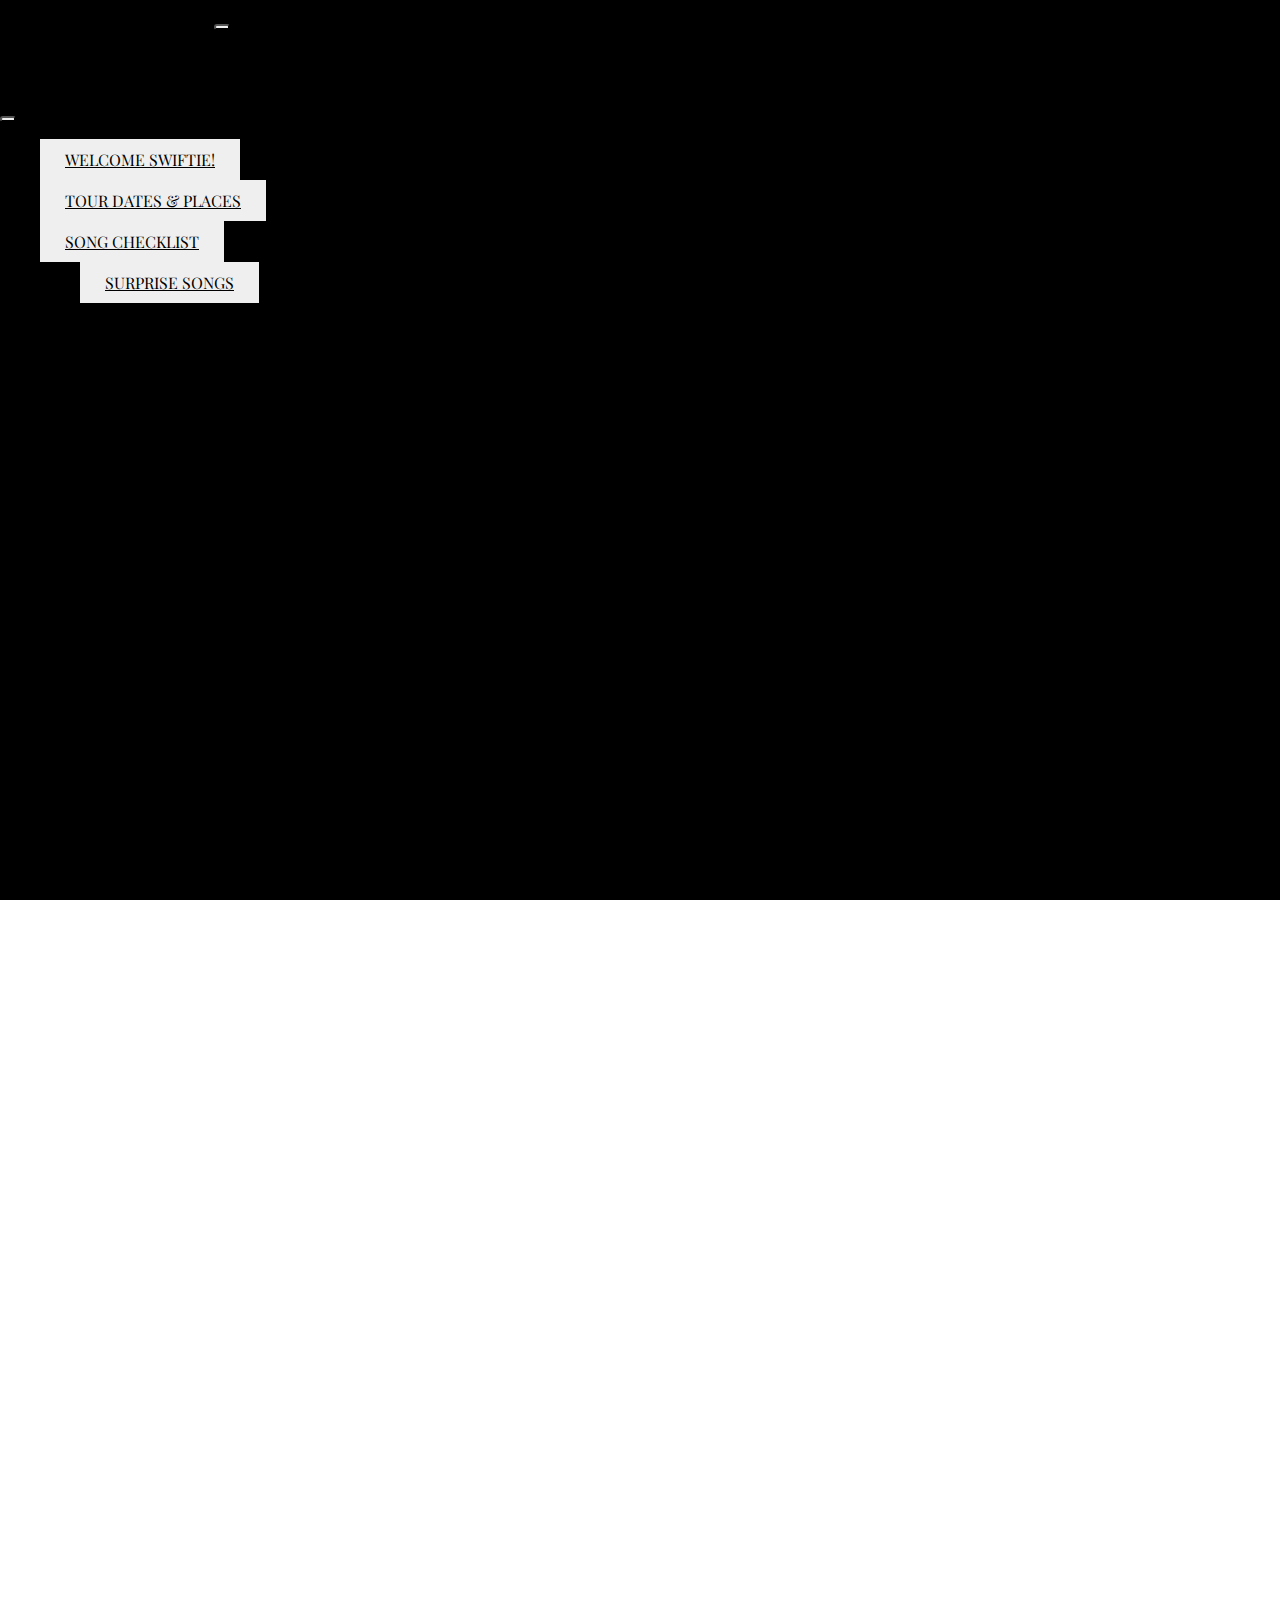
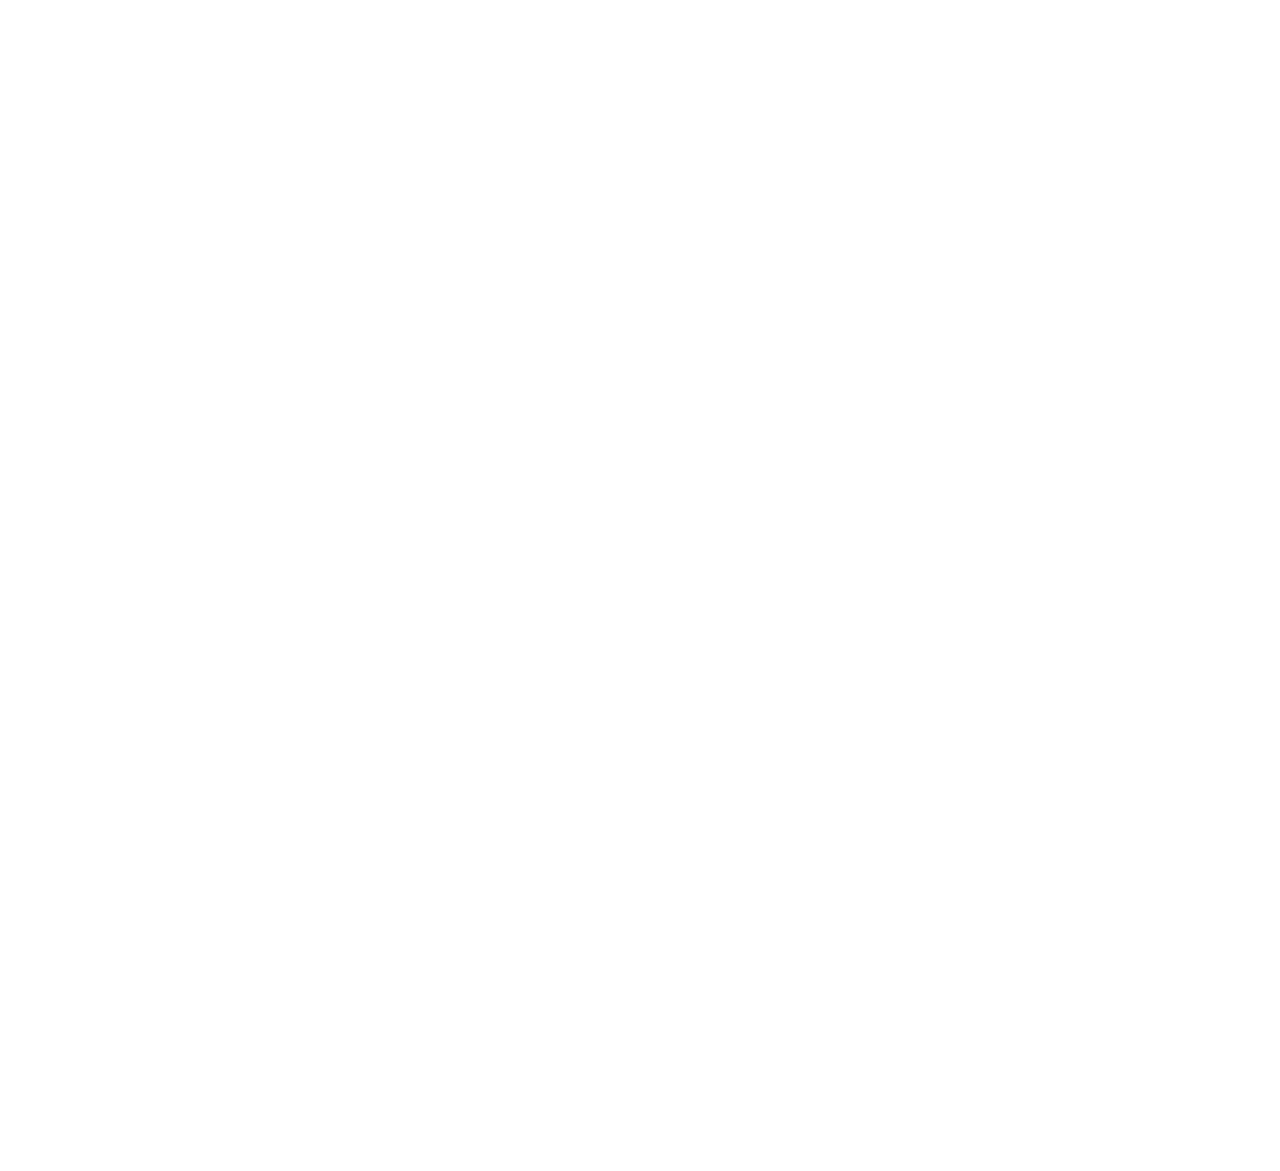
<file: tour-dates-and-places.html>
<!DOCTYPE html>
<html lang="en">

<head>
    <meta charset="UTF-8">
    <meta name="viewport" content="width=device-width, initial-scale=1.0">
    <!-- Google Font -->
    <link rel="preconnect" href="https://fonts.googleapis.com">
    <link rel="preconnect" href="https://fonts.gstatic.com" crossorigin>
    <link href="https://fonts.googleapis.com/css2?family=Playfair+Display:ital,wght@0,400..900;1,400..900&display=swap"
        rel="stylesheet">
    <!-- Bootstrap CSS -->
    <link href="https://cdn.jsdelivr.net/npm/bootstrap@5.3.2/dist/css/bootstrap.min.css" rel="stylesheet"
        integrity="sha384-T3c6CoIi6uLrA9TneNEoa7RxnatzjcDSCmG1MXxSR1GAsXEV/Dwwykc2MPK8M2HN" crossorigin="anonymous">
    <!-- Own CSS -->
    <link rel="stylesheet" href="style.css">
    <title>TAYLOR SWIFT : ERAS TOUR</title>
</head>

<body>
    <nav class="navbar navbar-dark bg-dark fixed-top" style="background-color: black;">
        <div class="container-fluid">
            <a class="navbar-brand" href="#" style="background-color: rgba(14, 14, 14, 0.021);">TAYLOR'S ERAS TOUR</a>
            <button class="navbar-toggler" type="button" data-bs-toggle="offcanvas"
                data-bs-target="#offcanvasDarkNavbar" aria-controls="offcanvasDarkNavbar"
                aria-label="Toggle navigation">
                <span class="navbar-toggler-icon"></span>
            </button>
            <div class="offcanvas offcanvas-end text-bg-dark" tabindex="-1" id="offcanvasDarkNavbar"
                aria-labelledby="offcanvasDarkNavbarLabel">
                <div class="offcanvas-header">
                    <h5 class="offcanvas-title" id="offcanvasDarkNavbarLabel">TOUR DETAILS</h5>
                    <button type="button" class="btn-close btn-close-white" data-bs-dismiss="offcanvas"
                        aria-label="Close"></button>
                </div>
                <div class="offcanvas-body">
                    <ul class="navbar-nav justify-content-end flex-grow-1 pe-3">
                        <li class="nav-item">
                            <a class="nav-link active" aria-current="page" href="index.html">WELCOME SWIFTIE!</a>
                        </li>
                        <li class="nav-item">
                            <a class="nav-link" href="tour-dates-and-places.html">TOUR DATES & PLACES</a>
                        </li>
                        <li class="nav-item dropdown">
                            <a class="nav-link dropdown-toggle" href="song-checklist.html" role="button"
                                data-bs-toggle="dropdown" aria-expanded="false">
                                SONG CHECKLIST
                            </a>
                            <ul class="dropdown-menu dropdown-menu-dark">
                                <li><a class="dropdown-item" href="song-checklist.html">SURPRISE SONGS</a></li>
                            </ul>
                        </li>
                    </ul>
                </div>
            </div>
        </div>
    </nav>
    <div class="hero-image">
        <div class="container2">
            <div class="flex-container">
                <div class="flex-item">
                    <p>
                    <p class="d-inline-flex gap-1">
                        <button class="btn btn-dark custom-collapse-button" type="button" data-bs-toggle="collapse"
                            data-bs-target="#collapse1" aria-expanded="false" aria-controls="collapse1">
                            US TOURS
                        </button>
                    </p>
                    <div class="collapse" id="collapse1">
                        <div class="card card-body" style="background-color: black;">
                            <ul>
                                <li>March 17th, 2023: Glendale, Arizona</li>
                                <li>March 18th, 2023: Glendale, Arizona</li>
                                <li>March 24th, 2023: Las Vegas, Nevada</li>
                                <li>March 25th, 2023: Las Vegas, Nevada</li>
                                <li>March 31st, 2023: Arlington, Texas</li>
                                <li>April 1st, 2023: Arlington, Texas</li>
                                <li>April 2nd, 2023: Arlington, Texas</li>
                                <li>April 13th, 2023: Tampa, Florida</li>
                                <li>April 14th, 2023: Tampa, Florida</li>
                                <li>April 15th, 2023: Tampa, Florida</li>
                                <li>April 21st, 2023: Houston, Texas</li>
                                <li>April 22nd, 2023: Houston, Texas</li>
                                <li>April 23rd, 2023: Houston, Texas</li>
                                <li>April 28th, 2023: Atlanta, Georgia</li>
                                <li>April 29th, 2023: Atlanta, Georgia</li>
                                <li>April 30th, 2023: Atlanta, Georgia</li>
                                <li>May 5th, 2023: Nashville, Tennessee</li>
                                <li>May 6th, 2023: Nashville, Tennessee</li>
                                <li>May 7th, 2023: Nashville, Tennessee</li>
                                <li>May 12th, 2023: Philadelphia, Pennsylvania</li>
                                <li>May 13th, 2023: Philadelphia, Pennsylvania</li>
                                <li>May 14th, 2023: Philadelphia, Pennsylvania</li>
                                <li>May 19th, 2023: Foxborough, Massachusetts</li>
                                <li>May 20th, 2023: Foxborough, Massachusetts</li>
                                <li>May 21st, 2023: Foxborough, Massachusetts</li>
                                <li>May 26th, 2023: East Rutherford, New Jersey</li>
                                <li>May 27th, 2023: East Rutherford, New Jersеy</li>
                                <li>May 28th, 2023: East Rutherford, New Jersеy</li>
                                <li>June 2nd, 2023: Chicago, Illinois</li>
                                <li>June 3rd, 2023: Chicago, Illinois</li>
                                <li>June 4th, 2023: Chicago, Illinois</li>
                                <li>June 9th, 2023: Detroit, Michigan</li>
                                <li>June 10th, 2023: Detroit, Michigan</li>
                                <li>June 16th, 2023: Pittsburgh, Pennsylvania</li>
                                <li>June 17th, 2023: Pittsburgh, Pennsylvania</li>
                                <li>June 23rd, 2023: Minneapolis, Minnesota</li>
                                <li>June 24th, 2023: Minneapolis, Minnesota</li>
                                <li>June 30th, 2023: Cincinnati, Ohio</li>
                                <li>July 1st, 2023: Cincinnati, Ohio</li>
                                <li>July 7th, 2023: Kansas City, Missouri</li>
                                <li>July 8th, 2023: Kansas City, Missouri</li>
                                <li>July 14th, 2023: Denver, Colorado</li>
                                <li>July 15th, 2023: Denver, Colorado</li>
                                <li>July 22th, 2023: Seattle, Washington</li>
                                <li>July 23rd, 2023: Seattle, Washington</li>
                                <li>July 28th, 2023: Santa Clara, California</li>
                                <li>July 29th, 2023: Santa Clara, California</li>
                                <li>August 3rd, 2023: Los Angeles, California</li>
                                <li>August 4th, 2023: Los Angeles, California</li>
                                <li>August 5th, 2023: Los Angeles, California</li>
                                <li>August 7th, 2023: Los Angeles, California</li>
                                <li>August 8th, 2023: Los Angeles, California</li>
                                <li>August 9th, 2023: Los Angeles, California</li>
                                <li>October 18th, 2024: Miami, Florida</li>
                                <li>October 19th, 2024: Miami, Florida</li>
                                <li>October 20th, 2024: Miami, Florida</li>
                                <li>October 25th, 2024: New Orleans, Louisiana</li>
                                <li>October 26th, 2024: New Orleans, Louisiana</li>
                                <li>October 27th, 2024: New Orleans, Louisiana</li>
                                <li>November 1st, 2024: Indianapolis, Indiana</li>
                                <li>November 2nd, 2024: Indianapolis, Indiana</li>
                                <li>November 3rd, 2024: Indianapolis, Indiana</li>
                            </ul>
                        </div>
                    </div>
                    </p>
                </div>
                <div class="flex-item">
                    <p>
                    <p class="d-inline-flex gap-1">
                        <button class="btn btn-dark custom-collapse-button" type="button" data-bs-toggle="collapse"
                            data-bs-target="#collapse2" aria-expanded="false" aria-controls="collapse2">
                            INTERNATIONAL TOURS
                        </button>
                    </p>
                    <div class="collapse" id="collapse2">
                        <div class="card card-body" style="background-color: black;">
                            <ul>
                                <li>August 24th, 2023: Mexico City, Mexico</li>
                                <li>August 25th, 2023: Mexico City, Mexico</li>
                                <li>August 26th, 2023: Mexico City, Mexico</li>
                                <li>August 27th, 2023: Mexico City, Mexico</li>
                                <li>November 9th, 2023: Buenos Aires, Argentina</li>
                                <li>November 11th, 2023: Buenos Aires, Argentina</li>
                                <li>November 12th, 2023: Buenos Aires, Argentina</li>
                                <li>November 17th, 2023: Rio de Janeiro, Brazil</li>
                                <li>November 19th, 2023: Rio de Janeiro, Brazil</li>
                                <li>November 20th, 2023: Rio de Janeiro, Brazil</li>
                                <li>November 24th, 2023: São Paulo, Brazil</li>
                                <li>November 25th, 2023: São Paulo, Brazil</li>
                                <li>November 26th, 2023: São Paulo, Brazil</li>
                                <li>February 7th, 2024: Tokyo, Japan</li>
                                <li>February 8th, 2024: Tokyo, Japan</li>
                                <li>February 9th, 2024: Tokyo, Japan</li>
                                <li>February 10th, 2024: Tokyo, Japan</li>
                                <li>February 16th, 2024: Melbourne, Australia</li>
                                <li>February 17th, 2024: Melbourne, Australia</li>
                                <li>February 18th, 2024: Melbourne, Australia</li>
                                <li>February 23rd, 2024: Sydney, Australia</li>
                                <li>February 24th, 2024: Sydney, Australia</li>
                                <li>February 25th, 2024: Sydney, Australia</li>
                                <li>February 26th, 2024: Sydney, Australia</li>
                                <li>March 2nd, 2024: Singapore, Singapore</li>
                                <li>March 3rd, 2024: Singapore, Singapore</li>
                                <li>March 4th, 2024: Singapore, Singapore</li>
                                <li>March 7th, 2024: Singapore, Singapore</li>
                                <li>March 8th, 2024: Singapore, Singapore</li>
                                <li>March 9th, 2024: Singapore, Singapore</li>
                                <li>May 9th, 2024: Paris, France</li>
                                <li>May 10th, 2024: Paris, France</li>
                                <li>May 11th, 2024: Paris, France</li>
                                <li>May 12th, 2024: Paris, France</li>
                                <li>May 17th, 2024: Stockholm, Sweden</li>
                                <li>May 18th, 2024: Stockholm, Sweden</li>
                                <li>May 19th, 2024: Stockholm, Sweden</li>
                                <li>May 24th, 2024: Lisbon, Portugal</li>
                                <li>May 25th, 2024: Lisbon, Portugal</li>
                                <li>May 30th, 2024: Madrid, Spain</li>
                                <li>June 2nd, 2024: Lyon, France</li>
                                <li>June 3rd, 2024: Lyon, France</li>
                                <li>June 7th, 2024: Edinburgh, United Kingdom</li>
                                <li>June 8th, 2024: Edinburgh, United Kingdom</li>
                                <li>June 9th, 2024: Edinburgh, United Kingdom</li>
                                <li>June 13th, 2024: Liverpool, United Kingdom</li>
                                <li>June 14th, 2024: Liverpool, United Kingdom</li>
                                <li>June 15th, 2024: Liverpool, United Kingdom</li>
                                <li>June 18th, 2024: Cardiff, United Kingdom</li>
                                <li>June 21st, 2024: London, United Kingdom</li>
                                <li>June 22nd, 2024: London, United Kingdom</li>
                                <li>June 23rd, 2024: London, United Kingdom</li>
                                <li>June 28th, 2024: Dublin, Ireland</li>
                                <li>June 29th, 2024: Dublin, Ireland</li>
                                <li>June 30th, 2024: Dublin, Ireland</li>
                                <li>July 4th, 2024: Amsterdam, Netherlands</li>
                                <li>July 5th, 2024: Amsterdam, Netherlands</li>
                                <li>July 6th, 2024: Amsterdam, Netherlands</li>
                                <li>July 9th, 2024: Zurich, Switzerland</li>
                                <li>July 10th, 2024: Zurich, Switzerland</li>
                                <li>July 13th, 2024: Milan, Italy</li>
                                <li>July 14th, 2024: Milan, Italy</li>
                                <li>July 17th, 2024: Gelsenkirchen, Germany</li>
                                <li>July 18th, 2024: Gelsenkirchen, Germany</li>
                                <li>July 19th, 2024: Gelsenkirchen, Germany</li>
                                <li>July 23rd, 2024: Hamburg, Germany</li>
                                <li>July 24rd, 2024: Hamburg, Germany</li>
                                <li>July 27th, 2024: Munich, Germany</li>
                                <li>July 28th, 2024: Munich, Germany</li>
                                <li>August 1st, 2024: Warsaw, Poland</li>
                                <li>August 2nd, 2024: Warsaw, Poland</li>
                                <li>August 3rd, 2024: Warsaw, Poland</li>
                                <li>August 8th, 2024: Viena, Austria</li>
                                <li>August 9th, 2024: Viena, Austria</li>
                                <li>August 10th, 2024: Viena, Austria</li>
                                <li>August 15th, 2024: London, United Kingdom</li>
                                <li>August 16th, 2024: London, United Kingdom</li>
                                <li>August 17th, 2024: London, United Kingdom</li>
                                <li>November 14th, 2024: Toronto, Canada</li>
                                <li>November 15th, 2024: Toronto, Canada</li>
                                <li>November 16th, 2024: Toronto, Canada</li>
                                <li>November 21st, 2024: Toronto, Canada</li>
                                <li>November 22nd, 2024: Toronto, Canada</li>
                                <li>November 23rd, 2024: Toronto, Canada</li>
                                <li>December 6th, 2024: Vancouver, Canada</li>
                                <li>December 7th, 2024: Vancouver, Canada</li>
                                <li>December 8th, 2024: Vancouver, Canada</li>
                            </ul>
                        </div>
                    </div>
                    </p>
                </div>
            </div>
        </div>
    </div>

        <!-- Bootstrap JS -->
        <script src="https://cdn.jsdelivr.net/npm/bootstrap@5.3.2/dist/js/bootstrap.bundle.min.js"
            integrity="sha384-C6RzsynM9kWDrMNeT87bh95OGNyZPhcTNXj1NW7RuBCsyN/o0jlpcV8Qyq46cDfL"
            crossorigin="anonymous"></script>
</body>

</html>
</file>
<file: style.css>
body,
html {
  font-family: "Playfair Display", serif;
  font-optical-sizing: auto;
  font-style: normal;
  height: 100%;
  margin: 0;
  padding: 0;
  display: flex;
}


.hero-image {
  background-image: linear-gradient(rgba(0, 0, 0, 0.5), rgba(0, 0, 0, 0.5)), url("images/hero-image.jpg");
  /* Full width */
  height: 100%;
  width: 100vw;
  /* Set background image size to cover the entire container */
  background-size: cover;
  /* Center the background image */
  /* Repeated background image */
}

#hero-image2 {
  background-image: linear-gradient(rgba(0, 0, 0, 0.5), rgba(0, 0, 0, 0.5)), url("images/hero-image.jpg");
  /* Full width */
  width: 100vw;
  /* Set background image size to cover the entire container */
  background-size: cover;
  background-position: center;
  background-repeat: repeat;
  margin:0;
  padding: 0;
}

.hero-text {
  text-align: center;
  position: absolute;
  top: 50%;
  left: 50%;
  transform: translate(-50%, -50%);
  color: white;
}

a {
  border: none;
  outline: 0;
  display: inline-block;
  padding: 10px 25px;
  color: black;
  background-color: #efefef;
  text-align: center;
  cursor: pointer;
}

.hero-text button:hover {
  background-color: #555;
  color: white;
}

.beige {
  background-color: #270b02;
  border-color: #270b02;
  font-size: 20px;
}

/* .row {
  margin-top: 5%;
}*/

.container {
  margin-top: 5%;
}
/* .container {
  display: flex;
  justify-content: center;
  align-items: center;
  width: 100vw;
  height: 100vh;
  padding:70px 0px 70px 0px;
} */

.album-card {
  width: 14rem;
}

.paddingtop {
  padding-top: 20px;
}

.btn-primary {
  background-color: #000000;
  border-color: #000000;
}

.btn-secondary {
  background-color: #270b02 !important;
  border-color: #000000;
  width: 500px;
  height: 200px;
  font-size: 50px;
}

.flex-item {
  background-color: rgba(238, 238, 238, 0);
  color: #fff;
  padding: 10px;
  /* margin-top: 5%; */
  text-align: center;
  align-items: center;
}

@media screen and (max-width: 768px) {
  .flex-item {
    flex-basis: calc(50% - 20px);
  }
  .album-card {
    width: 100%;
  }
  #hero-image2 {
    background-image: none;
  }
  .container {
    margin-top: 15%;
  }
}

.card-body {
  background-color: rgb(255, 255, 255);
  /* Changing text color to black */
  /* overflow-y: auto; */
  max-height: 140px;
  padding: 10px;
  /* Adding padding to the card content */
}

#popup {
    overflow-y: auto;
}

.card-title {
  color: #8a8a8a;
}

.card-text {
  color: #8a8a8a;
}

.custom-collapse-button {
  margin-top: 15%;
  color: rgb(255, 255, 255);
  background-color: #421202;
  border-color: #270b02;
  height: 15vh;
  width: 40vh;
  font-size: 30px;
}

.card {
  margin-bottom: 15px;
  /* Adding space between cards */
}

button,
select {
  text-transform: none;
  border-radius: 5px;
}

.navbar {
  width: 100vw;
}
</file>
